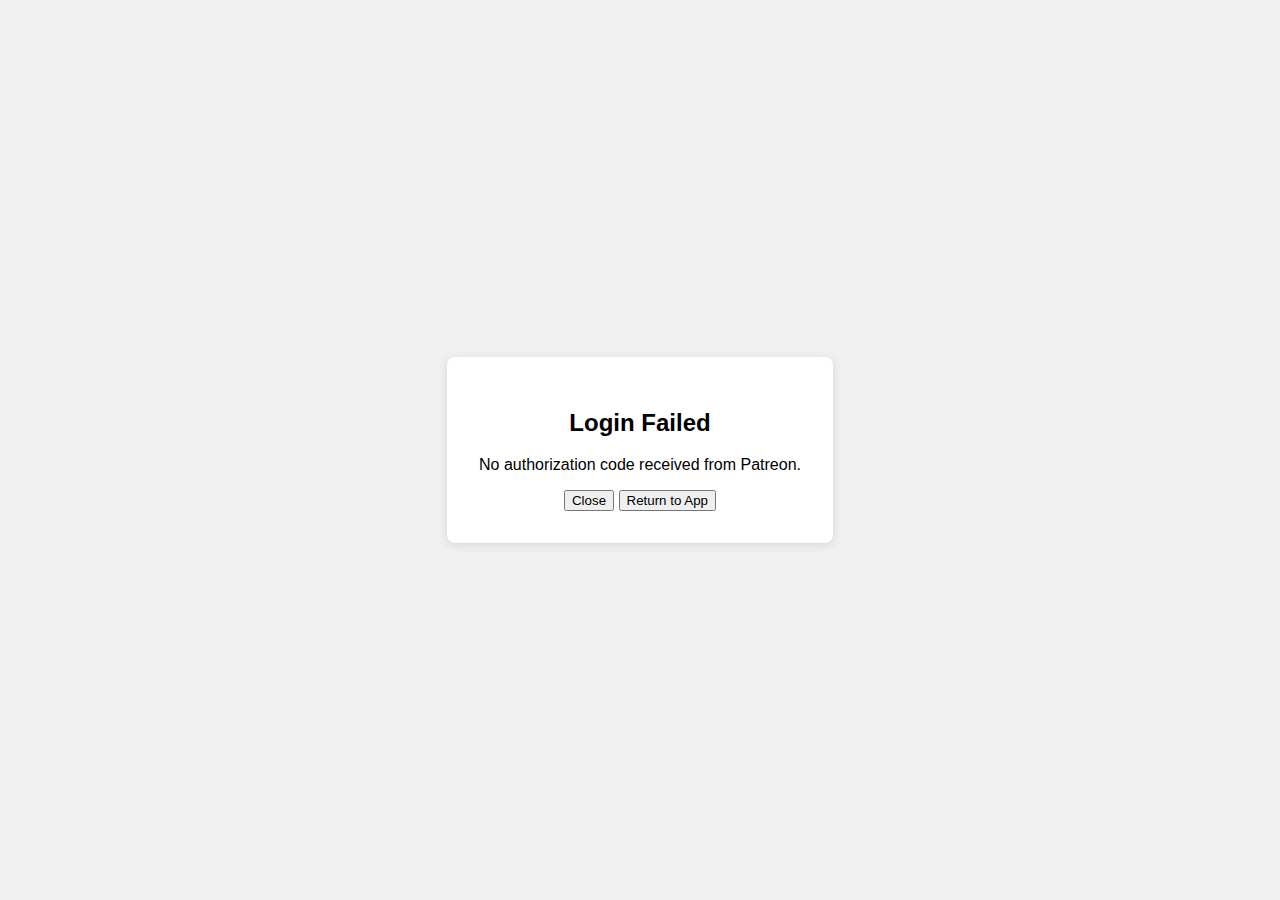
<file: patreon-callback.html>
<!DOCTYPE html>
<html lang="en">
<head>
    <meta charset="UTF-8">
    <meta name="viewport" content="width=device-width, initial-scale=1.0">
    <title>Patreon Login - DND Tracker</title>
    <style>
        body {
            font-family: Arial, sans-serif;
            display: flex;
            justify-content: center;
            align-items: center;
            min-height: 100vh;
            margin: 0;
            background-color: #f0f0f0;
        }
        .callback-container {
            text-align: center;
            padding: 2rem;
            background: white;
            border-radius: 8px;
            box-shadow: 0 2px 10px rgba(0,0,0,0.1);
        }
        .spinner {
            border: 4px solid #f3f3f3;
            border-top: 4px solid #3498db;
            border-radius: 50%;
            width: 50px;
            height: 50px;
            animation: spin 1s linear infinite;
            margin: 0 auto 1rem;
        }
        @keyframes spin {
            0% { transform: rotate(0deg); }
            100% { transform: rotate(360deg); }
        }
    </style>
</head>
<body>
    <div class="callback-container">
        <div class="spinner"></div>
        <h2>Processing Patreon Login...</h2>
        <p>Please wait while we complete your login.</p>
    </div>

    <script>
        // Your Patreon constants (copy from your main script)
        const PATREON_CLIENT_ID = 'JW9W45NLv7p_AKrUR6HA-cf03EFjQmABOvpWU_37C0QjTgDLMMbwnDLncoX2YMq6';
        const PATREON_CLIENT_SECRET = 'd09zDlNitIXfcszn5Sp2aLHs-8yIt3jQ7rT7Y04GhvGmN9_Cn4Kcq1_FBk3BfvLa';
        const PATREON_REDIRECT_URI = 'https://dndtracker.nat20.live/patreon-callback';
        
        // Simple message display function
        function showMessage(title, message) {
            document.querySelector('.callback-container').innerHTML = `
                <h2>${title}</h2>
                <p>${message}</p>
                <button onclick="window.close()">Close</button>
                <button onclick="window.location.href='/'">Return to App</button>
            `;
        }

        // Handle the callback
        async function handleCallback() {
            const urlParams = new URLSearchParams(window.location.search);
            const authCode = urlParams.get('code');
            const error = urlParams.get('error');
            
            if (error) {
                console.error('Patreon OAuth Error:', error);
                const errorDescription = urlParams.get('error_description');
                showMessage('Login Failed', `Error: ${errorDescription || error}`);
                return;
            }
            
            if (!authCode) {
                showMessage('Login Failed', 'No authorization code received from Patreon.');
                return;
            }

            try {
                // Exchange code for access token
                const response = await fetch('https://www.patreon.com/api/oauth2/token', {
                    method: 'POST',
                    headers: {
                        'Content-Type': 'application/x-www-form-urlencoded',
                    },
                    body: new URLSearchParams({
                        code: authCode,
                        grant_type: 'authorization_code',
                        client_id: PATREON_CLIENT_ID,
                        client_secret: PATREON_CLIENT_SECRET,
                        redirect_uri: PATREON_REDIRECT_URI
                    })
                });

                if (!response.ok) {
                    throw new Error(`Token exchange failed: ${response.status}`);
                }

                const tokenData = await response.json();
                
                if (tokenData.access_token) {
                    // Store the token
                    localStorage.setItem('patreonAccessToken', tokenData.access_token);
                    
                    if (tokenData.refresh_token) {
                        localStorage.setItem('patreonRefreshToken', tokenData.refresh_token);
                    }
                    
                    showMessage('Login Successful!', 'You have been logged in to Patreon successfully.');
                    
                    // Redirect back to main app after 2 seconds
                    setTimeout(() => {
                        window.location.href = '/';
                    }, 2000);
                } else {
                    throw new Error('No access token received');
                }
                
            } catch (error) {
                console.error('Error exchanging code for token:', error);
                showMessage('Login Failed', 'Failed to complete login. Please try again.');
            }
        }

        // Run the callback handler when page loads
        handleCallback();
    </script>
</body>
</html>
</file>
